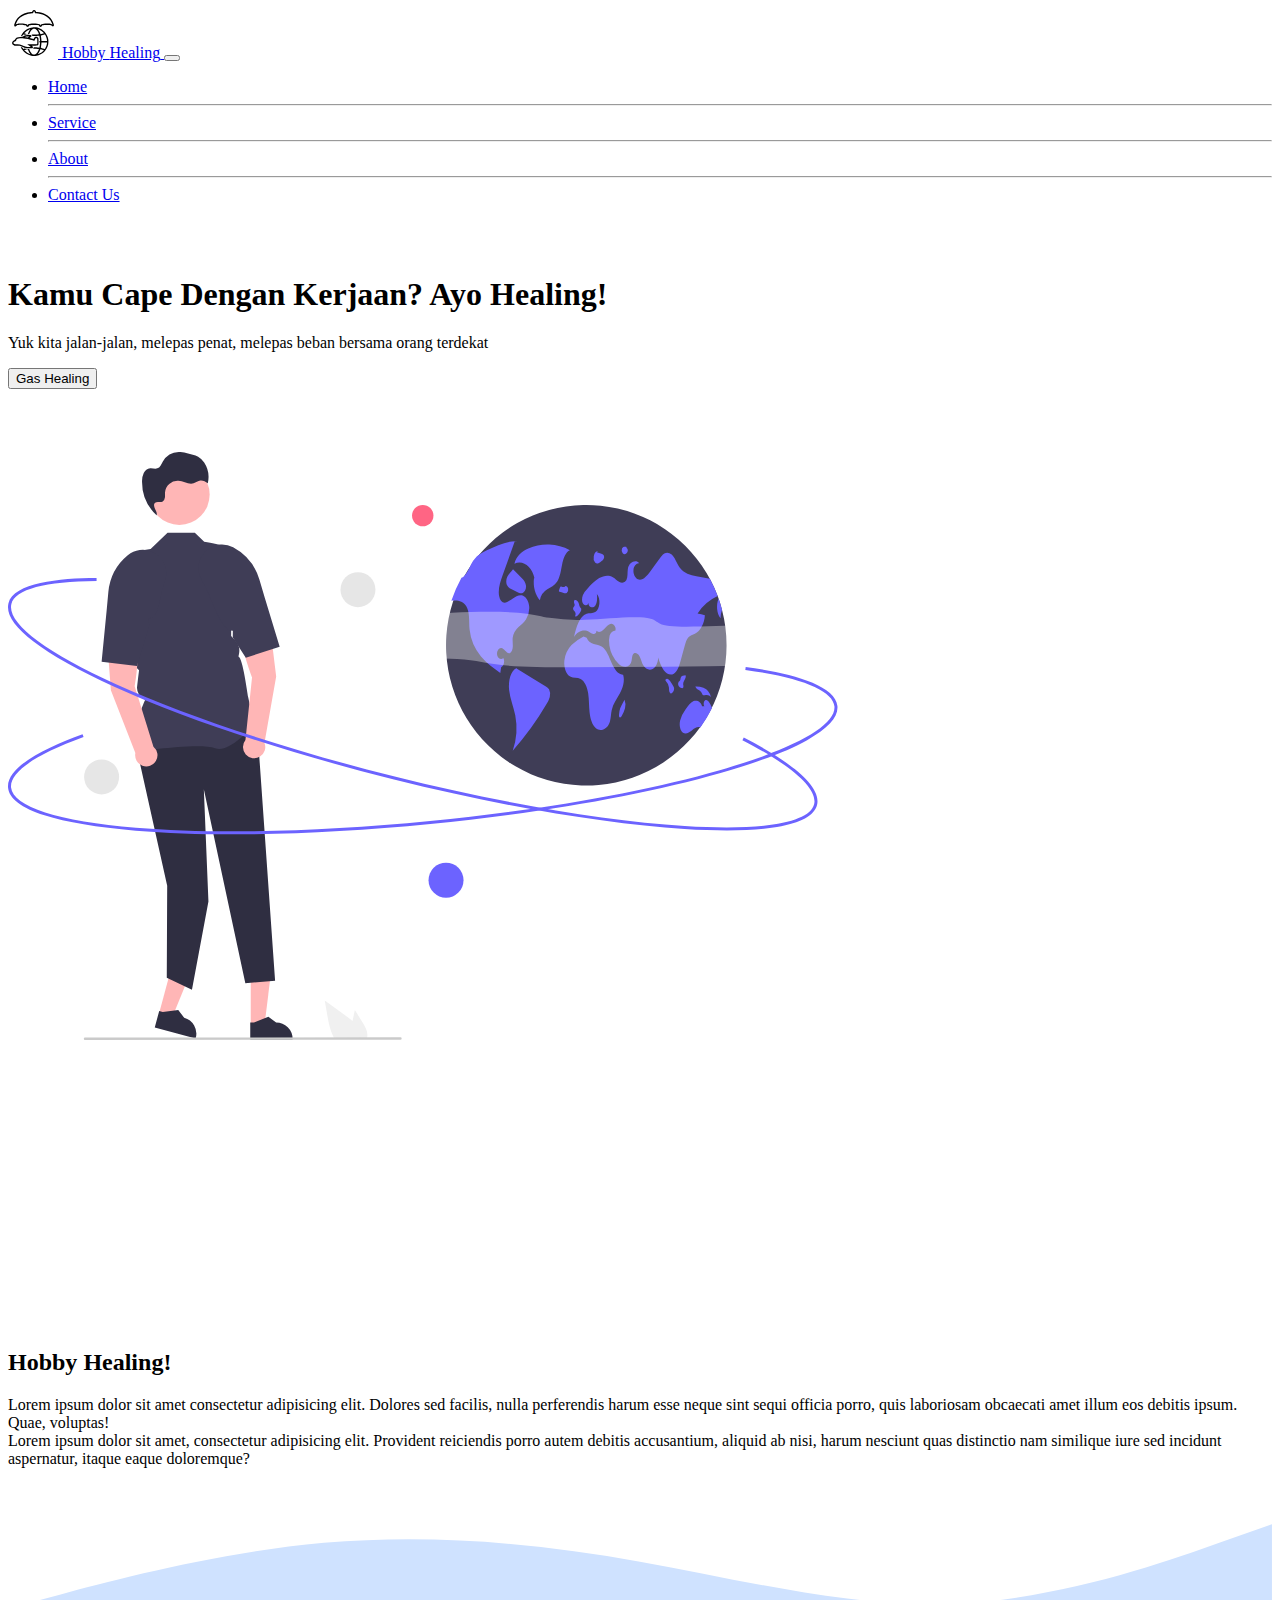
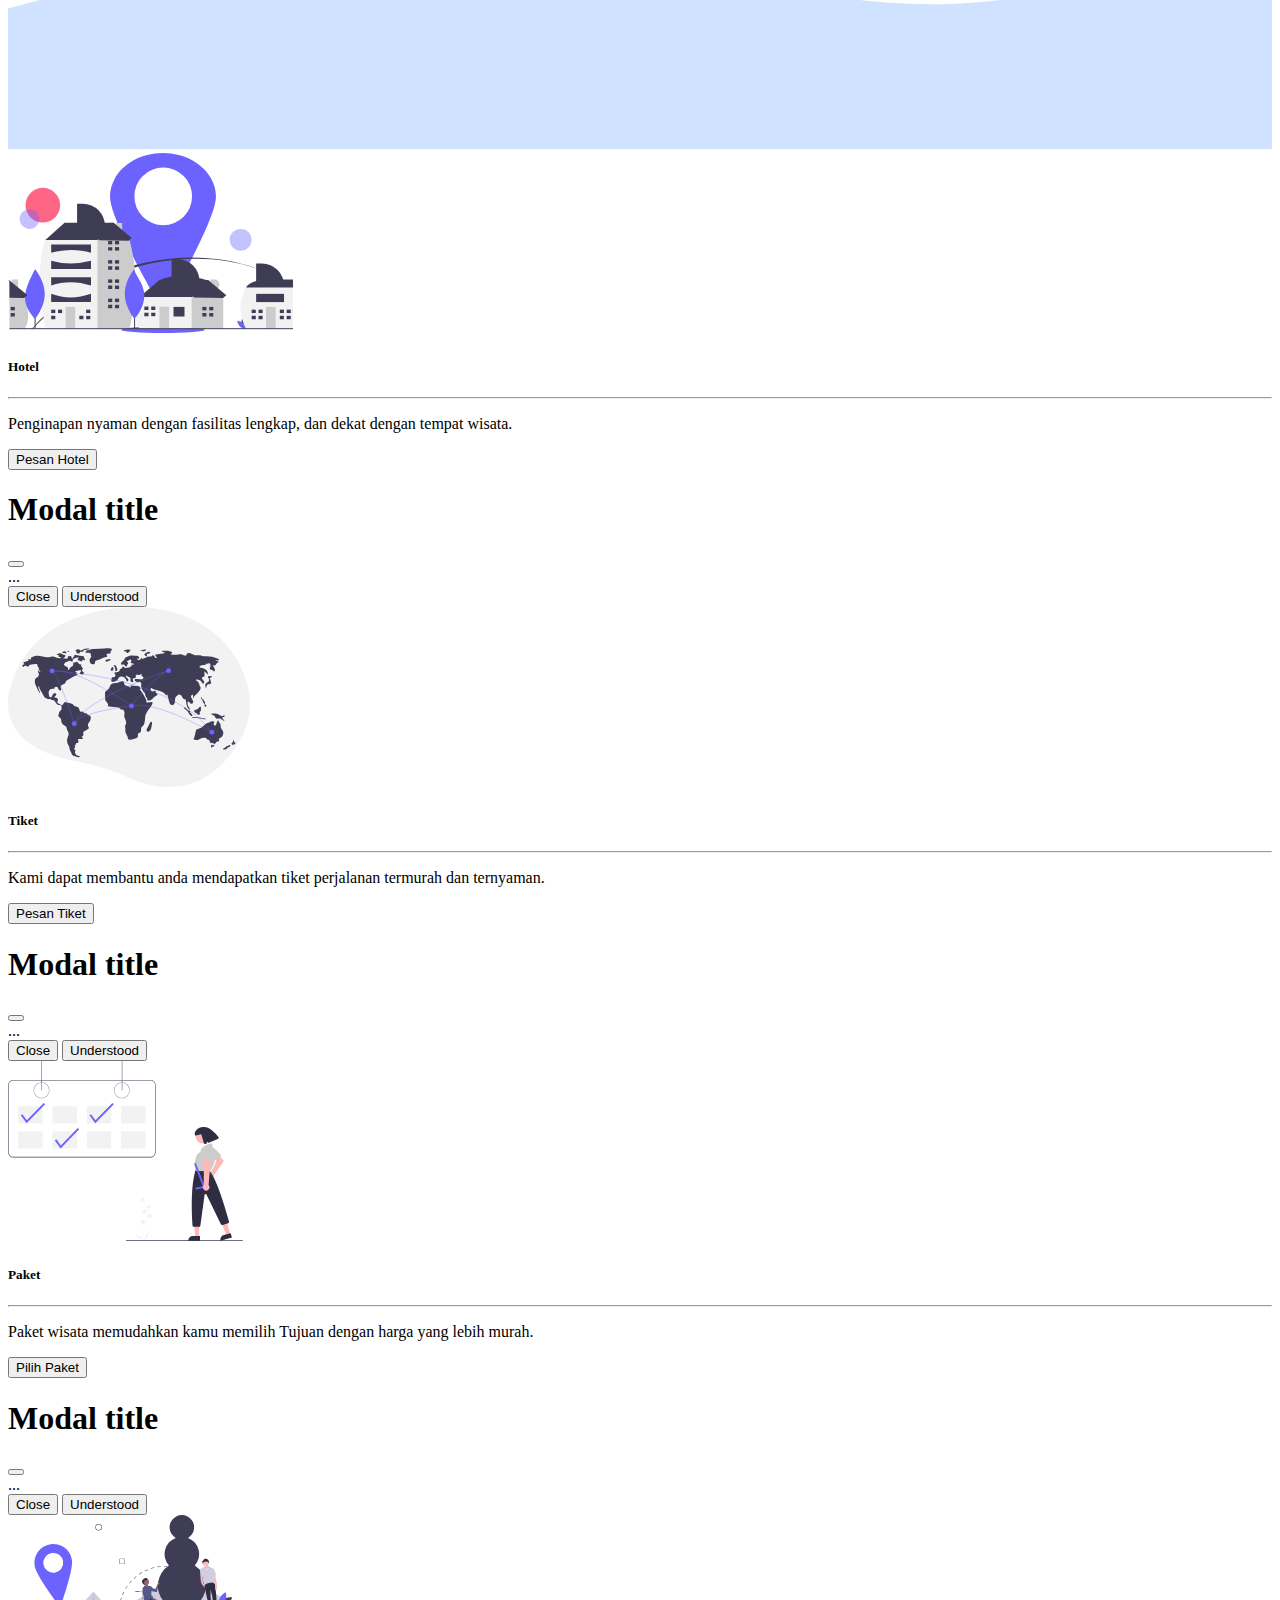
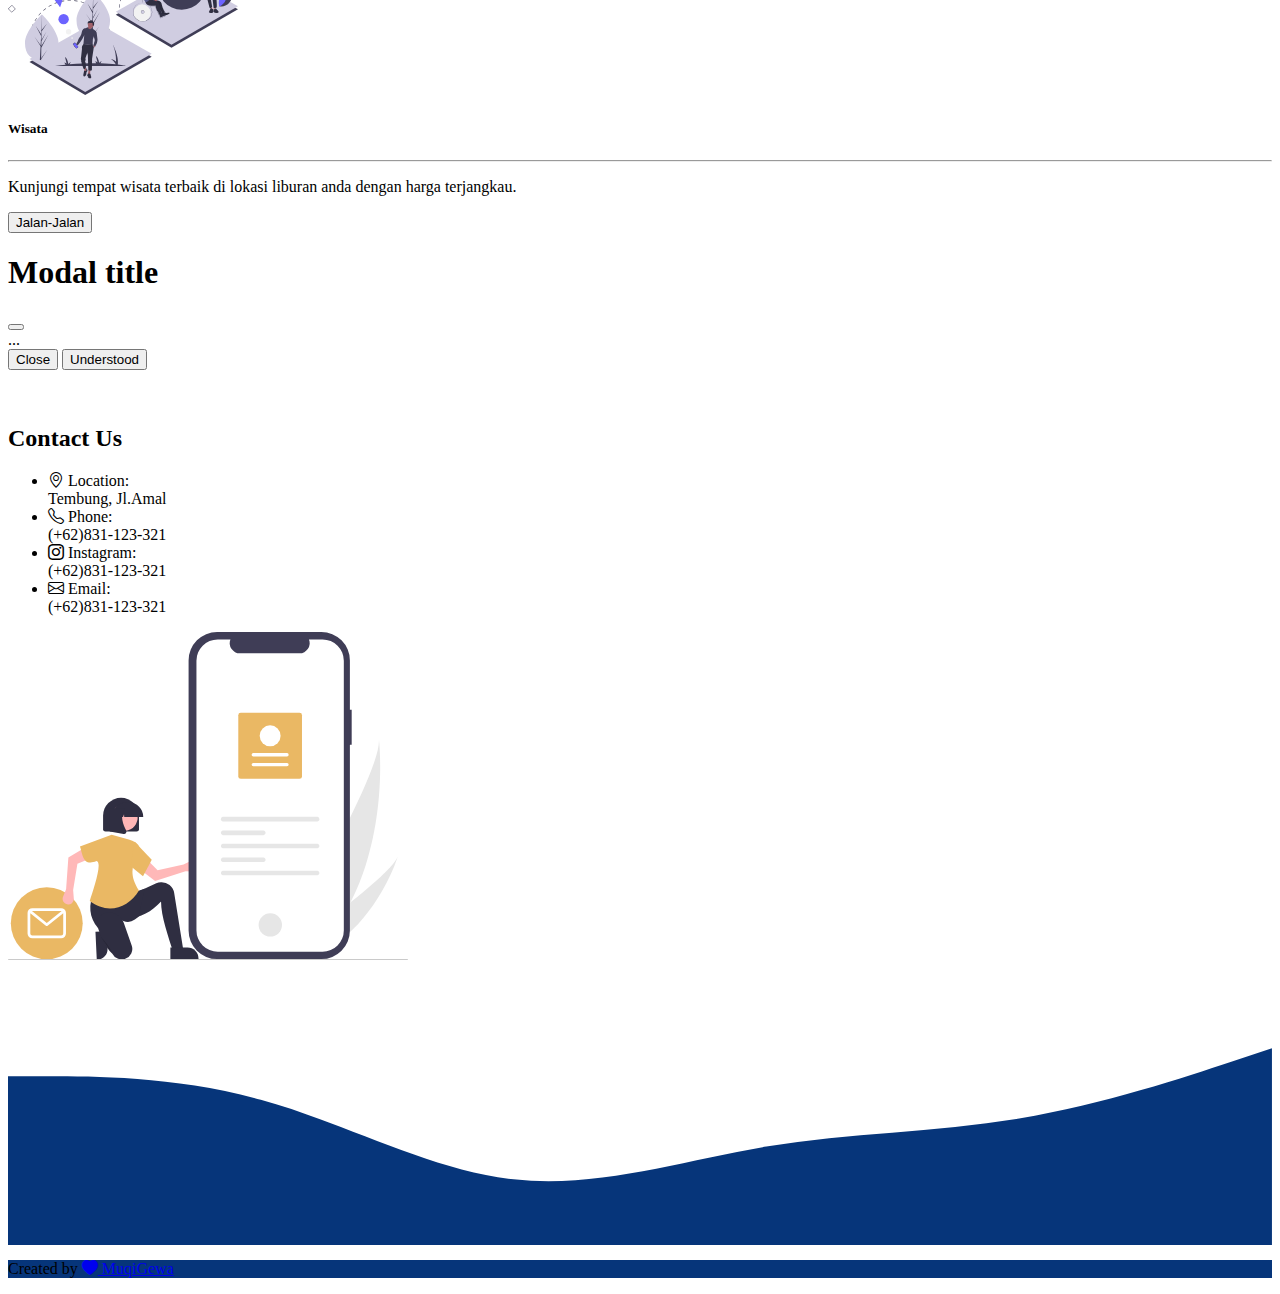
<file: bootstrap/index.html>
<!DOCTYPE html>
<html lang="en">

<head>
    <meta charset="UTF-8">
    <meta name="viewport" content="width=device-width, initial-scale=1.0">
    <title>Hobby Healing</title>
    <link href="https://cdn.jsdelivr.net/npm/bootstrap@5.3.2/dist/css/bootstrap.min.css" rel="stylesheet"
        integrity="sha384-T3c6CoIi6uLrA9TneNEoa7RxnatzjcDSCmG1MXxSR1GAsXEV/Dwwykc2MPK8M2HN" crossorigin="anonymous">
    <link rel="stylesheet" href="https://cdn.jsdelivr.net/npm/bootstrap-icons@1.11.2/font/bootstrap-icons.min.css">
    <link rel="stylesheet" href="style.css">
</head>

<body>
    <!--Navbar-->
    <nav class="navbar navbar-light navbar-expand-lg bg-light fixed-top py-2">
        <div class="container">
            <a href="#" class="navbar-brand fs-2">
                <img src="img/travel.svg" width="50" class="pb-3" alt="">
                Hobby <span class="text-primary">Healing</span>
            </a>

            <button class="navbar-toggler" type="button" data-bs-toggle="collapse" data-bs-target="#navmenu">
                <span class="navbar-toggler-icon"></span>
            </button>

            <div class="collapse navbar-collapse fs-5" id="navmenu">
                <ul class="navbar-nav ms-auto">
                    <li class="nav-item">
                        <a href="#home" class="nav-link">Home</a>
                    </li>
                    <hr>
                    <li class="nav-item">
                        <a href="#service" class="nav-link">Service</a>
                    </li>
                    <hr>
                    <li class="nav-item">
                        <a href="#about" class="nav-link">About</a>
                    </li>
                    <hr>
                    <li class="nav-item">
                        <a href="#contact" class="nav-link">Contact Us</a>
                    </li>
                </ul>
            </div>
        </div>
    </nav>
    <!--Akhir Navbar-->

    <!--Header-->
    <section id="home" class="header bg-primary-subtle text-dark text-center text-sm-start pt-4 ">
        <div class="container">
            <div class="d-flex p-lg-2 align-items-center">
                <div>
                    <h1>Kamu Cape Dengan Kerjaan? Ayo <span class="text-primary">Healing!</span></h1>
                    <p class="lead">Yuk kita jalan-jalan, melepas penat, melepas beban bersama orang terdekat</p>

                    <button class="btn btn-outline-primary btn-lg">
                        Gas Healing
                    </button>

                </div>
                <img id="gambar-1" class="img-fluid w-50 d-none d-sm-block" src="img/header.svg" alt="header">
            </div>
        </div>
        <svg xmlns="http://www.w3.org/2000/svg" viewBox="0 0 1440 320" id="about">
            <path fill="#ffff" fill-opacity="1"
                d="M0,32L48,32C96,32,192,32,288,64C384,96,480,160,576,165.3C672,171,768,117,864,117.3C960,117,1056,171,1152,170.7C1248,171,1344,117,1392,90.7L1440,64L1440,320L1392,320C1344,320,1248,320,1152,320C1056,320,960,320,864,320C768,320,672,320,576,320C480,320,384,320,288,320C192,320,96,320,48,320L0,320Z">
            </path>
        </svg>
    </section>
    <!--Akhir Header-->

    <!--About Hobby Healing-->
    <section>
        <div class="container">
            <div class="row text-center">
                <div class="col">
                    <h2>Hobby <span class="text-primary">Healing!</span></h2>
                </div>
            </div>

            <div class="row justify-content-center fs-5 text-center">
                <div class="col-md-6 pt-2">
                    Lorem ipsum dolor sit amet consectetur adipisicing elit. Dolores sed facilis, nulla perferendis
                    harum esse neque sint sequi officia porro, quis laboriosam obcaecati amet illum eos debitis ipsum.
                    Quae, voluptas!
                </div>

                <div class="col-md-6 pt-2">
                    Lorem ipsum dolor sit amet, consectetur adipisicing elit. Provident reiciendis porro autem debitis
                    accusantium, aliquid ab nisi, harum nesciunt quas distinctio nam similique iure sed incidunt
                    aspernatur, itaque eaque doloremque?
                </div>
            </div>
        </div>
        <svg xmlns="http://www.w3.org/2000/svg" viewBox="0 0 1440 320" id="service">
            <path fill="#cfe2ff" fill-opacity="1"
                d="M0,160L60,144C120,128,240,96,360,85.3C480,75,600,85,720,106.7C840,128,960,160,1080,154.7C1200,149,1320,107,1380,85.3L1440,64L1440,320L1380,320C1320,320,1200,320,1080,320C960,320,840,320,720,320C600,320,480,320,360,320C240,320,120,320,60,320L0,320Z">
            </path>
        </svg>
    </section>
    <!--Akhir About-->

    <!--Services-->
    <section class=" pb-5 bg-primary-subtle" id="services">
        <div class="container">
            <div class="row text-center fs-5 g-4">
                <div class="col-md-6 col-xl-3 ">
                    <div class="card bg-light text-dark border border-primary">
                        <img src="img/hotel.svg" class="p-1 card-img-top" alt="hotel">
                        <div class="card-body">
                            <h5 class="card-title">Hotel</h5>
                            <hr>
                            <p class="card-text">Penginapan nyaman dengan fasilitas lengkap, dan dekat dengan tempat
                                wisata.</p>
                            <button type="button" class="btn btn-outline-primary mt-4" data-bs-toggle="modal"
                                data-bs-target="#PesanHotel">Pesan Hotel</button>

                            <!-- Modal -->
                            <div class="modal fade" id="PesanHotel" data-bs-backdrop="static" data-bs-keyboard="false"
                                tabindex="-1" aria-labelledby="staticBackdropLabel" aria-hidden="true">
                                <div class="modal-dialog modal-dialog-centered">
                                    <div class="modal-content">
                                        <div class="modal-header">
                                            <h1 class="modal-title fs-5" id="staticBackdropLabel">Modal title</h1>
                                            <button type="button" class="btn-close" data-bs-dismiss="modal"
                                                aria-label="Close"></button>

                                        </div>
                                        <div class="modal-body">
                                            ...
                                        </div>

                                        <div class="modal-footer">
                                            <button type="button" class="btn btn-secondary"
                                                data-bs-dismiss="modal">Close
                                            </button>
                                            <button type="button" class="btn btn-primary">Understood</button>
                                        </div>
                                    </div>
                                </div>
                            </div>
                        </div>
                    </div>
                </div>

                <div class="col-md-6 col-xl-3 ">
                    <div class="card bg-light text-dark border border-primary">
                        <img src="img/destinasi.svg" class="p-1 card-img-top" alt="destinasi">
                        <div class="card-body">
                            <h5 class="card-title">Tiket</h5>
                            <hr>
                            <p class="card-text">Kami dapat membantu anda mendapatkan tiket perjalanan termurah dan
                                ternyaman.</p>
                            <button type="button" class="btn btn-outline-primary mt-md-4" data-bs-toggle="modal"
                                data-bs-target="#PesanTiket">Pesan Tiket</button>

                            <!-- Modal -->
                            <div class="modal fade" id="PesanTiket" data-bs-backdrop="static" data-bs-keyboard="false"
                                tabindex="-1" aria-labelledby="staticBackdropLabel" aria-hidden="true">
                                <div class="modal-dialog modal-dialog-centered">
                                    <div class="modal-content">
                                        <div class="modal-header">
                                            <h1 class="modal-title fs-5" id="staticBackdropLabel">Modal title</h1>
                                            <button type="button" class="btn-close" data-bs-dismiss="modal"
                                                aria-label="Close"></button>

                                        </div>
                                        <div class="modal-body">
                                            ...
                                        </div>

                                        <div class="modal-footer">
                                            <button type="button" class="btn btn-secondary"
                                                data-bs-dismiss="modal">Close
                                            </button>
                                            <button type="button" class="btn btn-primary">Understood</button>
                                        </div>
                                    </div>
                                </div>
                            </div>
                        </div>
                    </div>
                </div>

                <div class="col-md-6 col-xl-3 ">
                    <div class="card bg-light text-dark border border-primary">
                        <img src="img/paket.svg" class="p-1 card-img-top" alt="paket">
                        <div class="card-body">
                            <h5 class="card-title">Paket</h5>
                            <hr>
                            <p class="card-text">Paket wisata memudahkan kamu memilih Tujuan dengan harga yang
                                lebih murah.</p>
                            <button type="button" class="btn btn-outline-primary mt-4" data-bs-toggle="modal"
                                data-bs-target="#Paket">Pilih Paket</button>

                            <!-- Modal -->
                            <div class="modal fade" id="Paket" data-bs-backdrop="static" data-bs-keyboard="false"
                                tabindex="-1" aria-labelledby="staticBackdropLabel" aria-hidden="true">
                                <div class="modal-dialog modal-dialog-centered">
                                    <div class="modal-content">
                                        <div class="modal-header">
                                            <h1 class="modal-title fs-5" id="staticBackdropLabel">Modal title</h1>
                                            <button type="button" class="btn-close" data-bs-dismiss="modal"
                                                aria-label="Close"></button>
                                        </div>

                                        <div class="modal-body">
                                            ...
                                        </div>

                                        <div class="modal-footer">
                                            <button type="button" class="btn btn-secondary"
                                                data-bs-dismiss="modal">Close
                                            </button>
                                            <button type="button" class="btn btn-primary">Understood</button>
                                        </div>
                                    </div>
                                </div>
                            </div>
                        </div>
                    </div>
                </div>

                <div class="col-md-6 col-xl-3 ">
                    <div class="card bg-light text-dark border border-primary">
                        <img src="img/wisata.svg" class="p-1 card-img-top" alt="wisata">
                        <div class="card-body">
                            <h5 class="card-title">Wisata</h5>
                            <hr>
                            <p class="card-text">Kunjungi tempat wisata terbaik di lokasi liburan anda dengan harga
                                terjangkau.</p>
                            <button type="button" class="btn btn-outline-primary mt-4" data-bs-toggle="modal"
                                data-bs-target="#jalan-jalan">Jalan-Jalan</button>

                            <!-- Modal -->
                            <div class="modal fade" id="jalan-jalan" data-bs-backdrop="static" data-bs-keyboard="false"
                                tabindex="-1" aria-labelledby="staticBackdropLabel" aria-hidden="true">
                                <div class="modal-dialog modal-dialog-centered">
                                    <div class="modal-content">
                                        <div class="modal-header">
                                            <h1 class="modal-title fs-5" id="staticBackdropLabel">Modal title</h1>
                                            <button type="button" class="btn-close" data-bs-dismiss="modal"
                                                aria-label="Close"></button>
                                        </div>

                                        <div class="modal-body">
                                            ...
                                        </div>

                                        <div class="modal-footer">
                                            <button type="button" class="btn btn-secondary"
                                                data-bs-dismiss="modal">Close
                                            </button>
                                            <button type="button" class="btn btn-primary">Understood</button>
                                        </div>
                                    </div>
                                </div>
                            </div>
                        </div>
                    </div>
                </div>
            </div>
        </div>
    </section>
    <!--Akhir Services-->

    <!--Contact-->
    <br id="contact"> <br>
    <section class="pt-5">
        <div class="container">
            <div class="row g-4 align-items-center fs-5">
                <div class="col-md">
                    <h2 class="text-center mb-4">Contact Us</h2>
                    <ul class="list-group list-group-flush" lead>
                        <li class="list-group-item">
                            <span class="fw-bold"><i class="bi bi-geo-alt"></i> Location: </span> <br>
                            Tembung, Jl.Amal
                        </li>
                        <li class="list-group-item">
                            <span class="fw-bold"><i class="bi bi-telephone"></i> Phone: </span><br>
                            (+62)831-123-321
                        </li>
                        <li class="list-group-item">
                            <span class="fw-bold"><i class="bi bi-instagram"></i> Instagram: </span><br>
                            (+62)831-123-321
                        </li>
                        <li class="list-group-item">
                            <span class="fw-bold"><i class="bi bi-envelope"></i> Email: </span><br>
                            (+62)831-123-321
                        </li>
                    </ul>
                </div>
                <div class="col-md">
                    <img class="img-fluid d-none d-lg d-sm-block ms-lg-5 ps-5" width="400" src="img/contact.svg"
                        alt="contact">
                </div>
            </div>
        </div>
    </section>
    <!--Akhir Contact-->
    <svg xmlns="http://www.w3.org/2000/svg" viewBox="0 0 1440 320">
        <path fill="#06357a" fill-opacity="1"
            d="M0,128L48,128C96,128,192,128,288,154.7C384,181,480,235,576,245.3C672,256,768,224,864,208C960,192,1056,192,1152,176C1248,160,1344,128,1392,112L1440,96L1440,320L1392,320C1344,320,1248,320,1152,320C1056,320,960,320,864,320C768,320,672,320,576,320C480,320,384,320,288,320C192,320,96,320,48,320L0,320Z">
        </path>
    </svg>
    <!--Footer-->
    <footer class="text-light text-center pb-3">
        <p>Created by <a href="https://www.instagram.com/muqigw/" class="text-light fw-bold ">
                <i class="bi bi-heart-fill text-danger"></i>
                MuqiGewa</a>
        </p>
    </footer>
    <!--AkhirFooter-->
    <script src="https://cdn.jsdelivr.net/npm/@popperjs/core@2.11.8/dist/umd/popper.min.js"
        integrity="sha384-I7E8VVD/ismYTF4hNIPjVp/Zjvgyol6VFvRkX/vR+Vc4jQkC+hVqc2pM8ODewa9r" crossorigin="anonymous">
    </script>
    <script src="https://cdn.jsdelivr.net/npm/bootstrap@5.3.2/dist/js/bootstrap.min.js"
        integrity="sha384-BBtl+eGJRgqQAUMxJ7pMwbEyER4l1g+O15P+16Ep7Q9Q+zqX6gSbd85u4mG4QzX+" crossorigin="anonymous">
    </script>
</body>

</html>
</file>
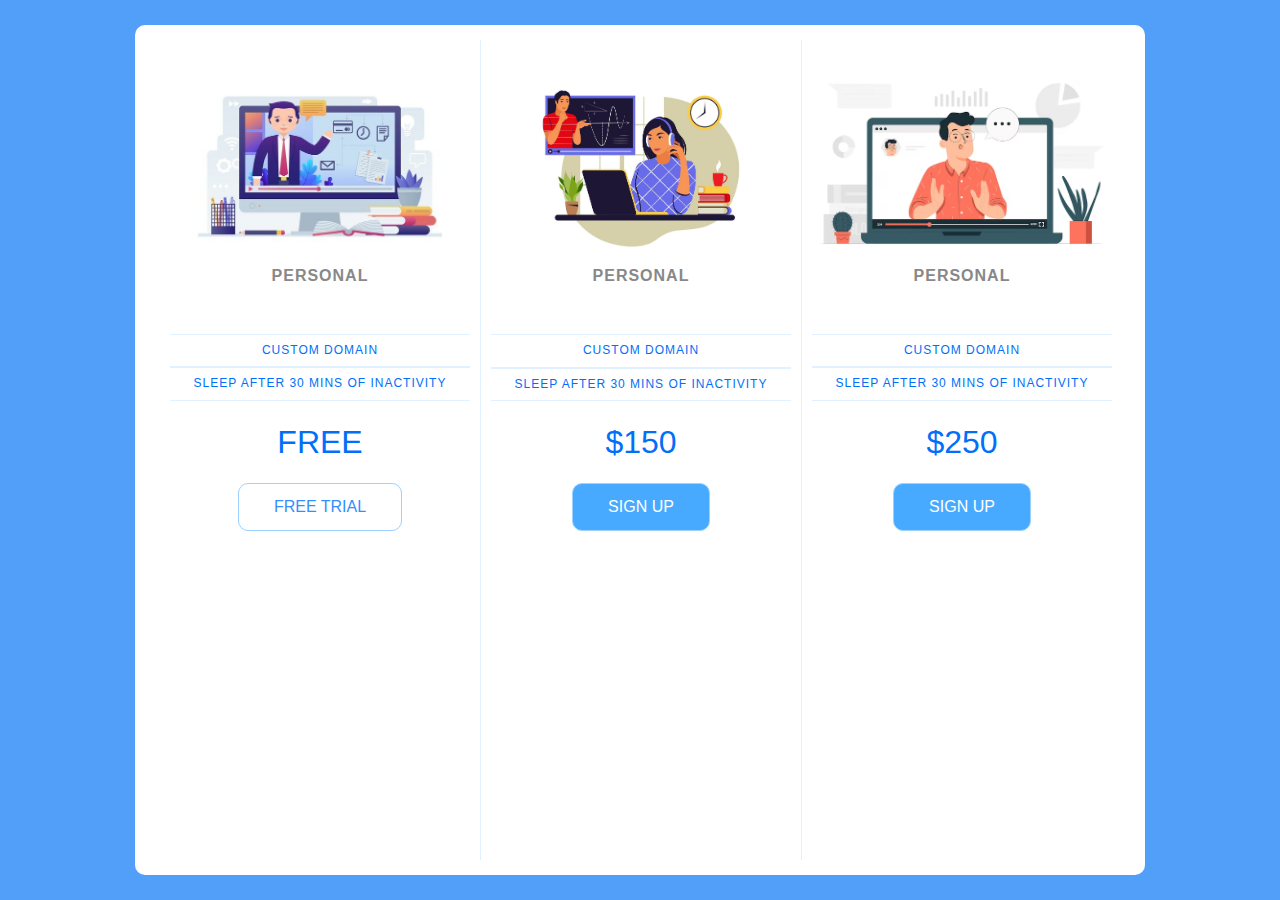
<file: tutorial1/index.html>
<!DOCTYPE html>
<html lang="en">
<head>
    <meta charset="UTF-8">
    <meta name="viewport" content="width=device-width, initial-scale=1.0">
    <link rel="stylesheet" href="style.css">
    <title>Display</title>
</head>
<body>
    <div class="panel pricing-table">
        <div class="pricing-plan">
            <img src="img/icon1.jpg" alt="pricing image">
            <h2 class="pricing-header">Personal</h2>
            <ul class="pricing-features">
                <li class="pricing-features-item">Custom Domain</li>
                <li class="pricing-features-item">Sleep after 30 mins of inactivity</li>
            </ul>
            <span class="pricing-price">Free</span>
            <a href="#" class="pricing-button">Free Trial</a>
        </div>

        <div class="pricing-plan">
            <img src="img/icon2.jpg" alt="pricing image">
            <h2 class="pricing-header">Personal</h2>
            <ul class="pricing-features">
                <li class="pricing-features-item">Custom Domain</li>
                <li class="pricing-features-item">Sleep after 30 mins of inactivity</li>
            </ul>
            <span class="pricing-price">$150</span>
            <a href="#" class="pricing-button is-featured">Sign up</a>
        </div>

        <div class="pricing-plan">
            <img src="img/icon4.avif" alt="pricing image">
            <h2 class="pricing-header">Personal</h2>
            <ul class="pricing-features">
                <li class="pricing-features-item">Custom Domain</li>
                <li class="pricing-features-item">Sleep after 30 mins of inactivity</li>
            </ul>
            <span class="pricing-price">$250</span>
            <a href="#" class="pricing-button is-featured">Sign up</a>
        </div>
    </div>
</body>
</html>
</file>
<file: bootstrap/style.css>
.header{
    margin-top: 72px;
}

#services img{
    height: 180px;
}

footer{
    margin-top: -5px;
    background-color: #06357a;
}

#gambar-1{
    margin-top: 63px;
}
</file>
<file: tutorial1/style.css>
/* http://meyerweb.com/eric/tools/css/reset/ 
   v2.0 | 20110126
   License: none (public domain)
*/

html, body, div, span, applet, object, iframe,
h1, h2, h3, h4, h5, h6, p, blockquote, pre,
a, abbr, acronym, address, big, cite, code,
del, dfn, em, img, ins, kbd, q, s, samp,
small, strike, strong, sub, sup, tt, var,
b, u, i, center,
dl, dt, dd, ol, ul, li,
fieldset, form, label, legend,
table, caption, tbody, tfoot, thead, tr, th, td,
article, aside, canvas, details, embed, 
figure, figcaption, footer, header, hgroup, 
menu, nav, output, ruby, section, summary,
time, mark, audio, video {
	margin: 0;
	padding: 0;
	border: 0;
	font-size: 100%;
	font: inherit;
	vertical-align: baseline;
}
/* HTML5 display-role reset for older browsers */
article, aside, details, figcaption, figure, 
footer, header, hgroup, menu, nav, section {
	display: block;
}
body {
	line-height: 1;
}
ol, ul {
	list-style: none;
}
blockquote, q {
	quotes: none;
}
blockquote:before, blockquote:after,
q:before, q:after {
	content: '';
	content: none;
}
table {
	border-collapse: collapse;
	border-spacing: 0;
}

html{
    font-family: 'open sans',sans-serif;
    box-sizing: border-box;
}

body{
    background-color: #529ffa;
    display: flex;
    justify-content: center;
    min-height: 100vh;
}

img{
    width: 300px;
}

.panel{
    background-color: white;
    border-radius: 10px;
    padding: 15px 25px;
    margin: 25px;
    width: 100%;
    max-width: 960px;
    display: flex;
    flex-direction: column;
    text-align: center;
    text-transform: uppercase;
}

.pricing-plan{
    border-bottom: 1px solid #e1f1ff;
}

.pricing-plan :last-child(){
    border-bottom: none;
}

.pricing-img{
    margin-bottom: 25px;
    max-width: 100%;
}

.pricing-header{
    color: #888;
    font-weight: 600;
    letter-spacing: 1px;
}

.pricing-features{
    padding: 50px 0px 25px;
    color: #016ff9;
}

.pricing-features-item{
    font-weight: 600px;
    letter-spacing: 1px;
    font-size: 12px;
    line-height: 1.5px;
    padding: 15px 0px;
    border-top: 1px solid #e1f1ff;
}

.pricing-features-item{
    border-bottom: 1px solid #e1f1ff;
}

.pricing-price{
    color: #016ff9;
    display: block;
    font-size: 32px;
    font-weight: 700px;
}

.pricing-button{
    border: 1px solid #9dd1ff;
    border-radius: 10px;
    color: #348efe;
    text-decoration: none;
    display: inline-block;
    padding: 15px 35px;
    margin: 25px 0;
}

.pricing-button:hover, 
.pricing-button:focus{
    background-color: #e1f1ff;
}

.pricing-button.is-featured{
    background-color: #48aaff;
    color: white;
}

.pricing-button.is-featured:hover, 
.pricing-button.is-featured:focus{
    background-color: #269aff;
}

@media (min-width:900px) {
    .panel{
        flex-direction: row;
    }

    .pricing-plan{
        border-bottom: none;
        border-right: 1px solid #e1f1ff;
        padding: 25px 10px;
    }

    .pricing-plan:last-child{
        border-right: none;
    }
}
</file>
